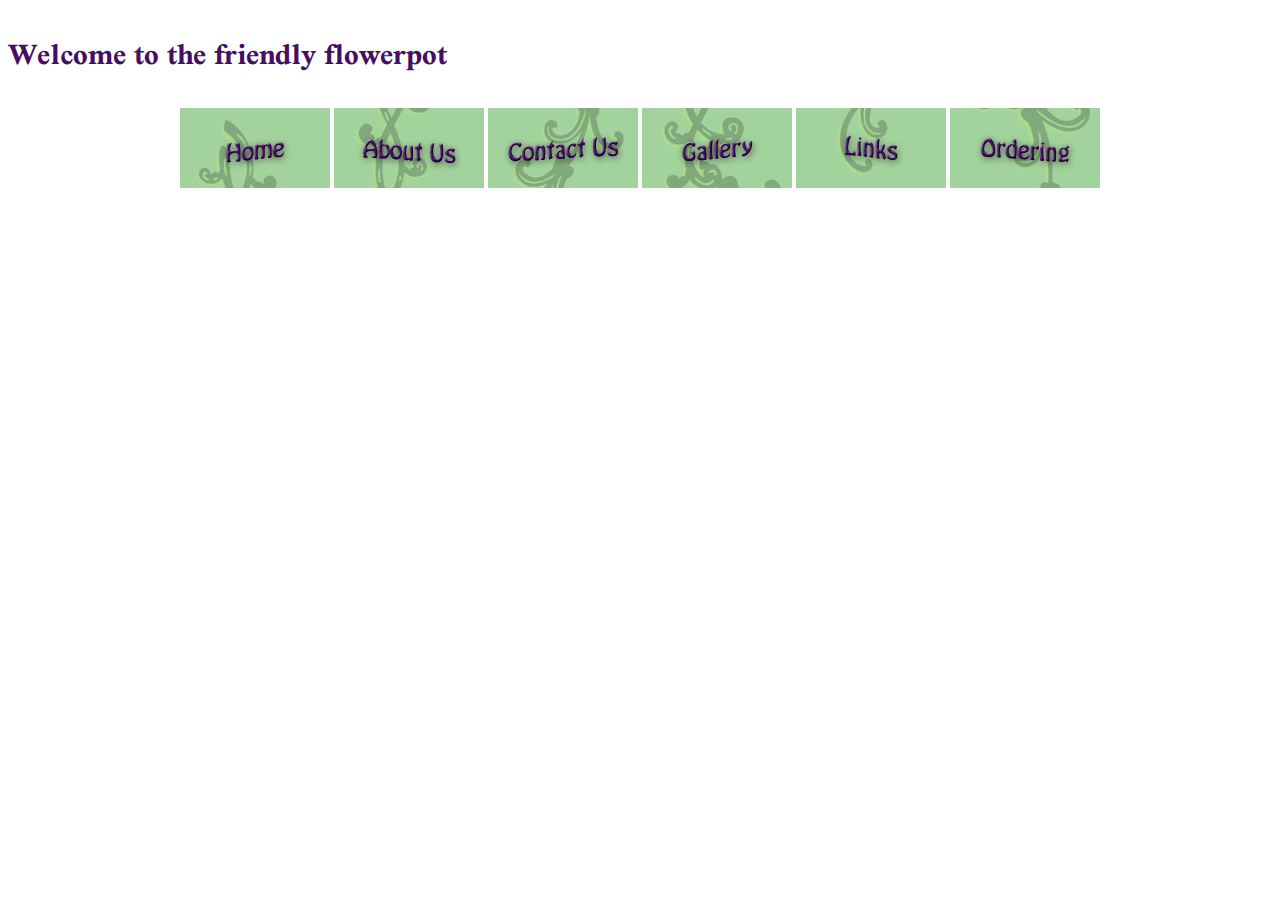
<file: index.html>
<!doctype html>
<html>
<head>
    <link href="styles.css" type="text/css" rel="stylesheet">

</head> 
<body>
    <h1>Welcome to the friendly flowerpot</h1>
<div class="mainlinks">
<div class="button1"> <a href="index.html">      <img src="images/nav_home.gif">     </a>  </div>
<div class="button2"> <a href="aboutus.html">    <img src="images/nav_about.gif">    </a>  </div>
<div class="button3"> <a href="contactus.html">  <img src="images/nav_contact.gif">  </a>  </div>
<div class="button4"> <a href="gallery.html">    <img src="images/nav_gallery.gif">  </a>  </div>
<div class="button5"> <a href="links.html">      <img src="images/nav_links.gif">    </a>  </div>
<div class="button6"> <a href="ordering.html">   <img src="images/nav_ordering.gif"> </a>  </div>
</div>
<br></br>


<p></p>
<p></p>
<p></p>
<p></p>
<p></p>


</body>
</html>
</file>
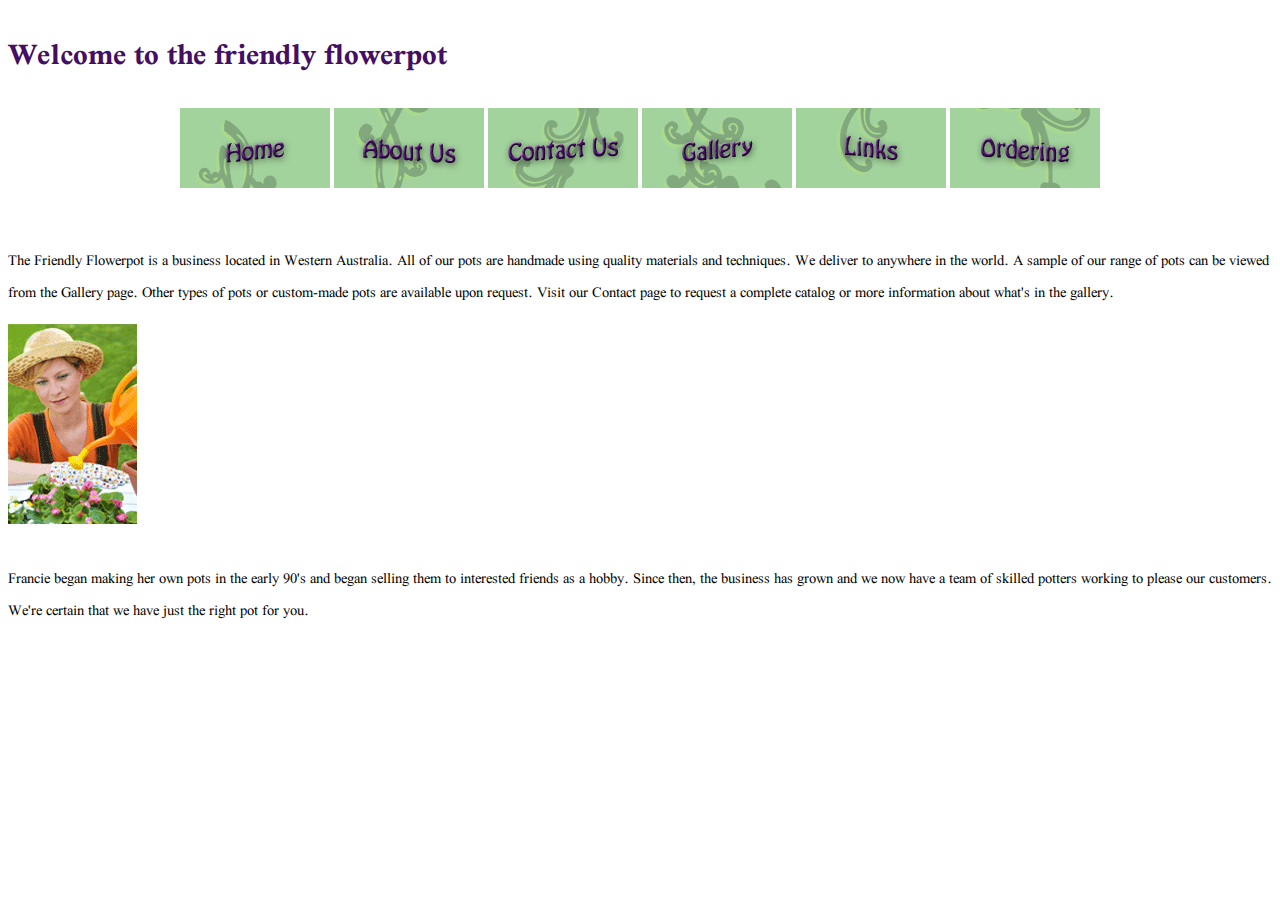
<file: aboutus.html>
<!doctype html>
<html>
<head>
    <link href="styles.css" type="text/css" rel="stylesheet">
    <title>About us page</title>
</head> 
<body>
    <h1>Welcome to the friendly flowerpot</h1>
<div class="mainlinks">
<div class="button1"> <a href="index.html">      <img src="images/nav_home.gif">     </a>  </div>
<div class="button2"> <a href="aboutus.html">    <img src="images/nav_about.gif">    </a>  </div>
<div class="button3"> <a href="contactus.html">  <img src="images/nav_contact.gif">  </a>  </div>
<div class="button4"> <a href="gallery.html">    <img src="images/nav_gallery.gif">  </a>  </div>
<div class="button5"> <a href="links.html">      <img src="images/nav_links.gif">    </a>  </div>
<div class="button6"> <a href="ordering.html">   <img src="images/nav_ordering.gif"> </a>  </div>
</div>
<br></br>

<p>
    The Friendly Flowerpot is a business located in Western Australia. 
    All of our pots are handmade using quality materials and techniques.  We deliver to anywhere
    in the world. A sample of our range of pots can be viewed from the Gallery page. Other types
    of pots or custom-made pots are available upon request. Visit our Contact page to request a complete 
    catalog or more information about what's in the gallery.
</p>
<a> <img  target="_blank" src="images/about_frannie.gif"></a>
<br></br>
 
<p> 
     Francie began making her own pots in the early 90's and began selling them to interested 
     friends as a hobby.  Since then, the business has grown and we now have a team of skilled
    potters working to please our customers.  We're certain that we have just the right pot for you. 
</p>

</body>
</html>
</file>
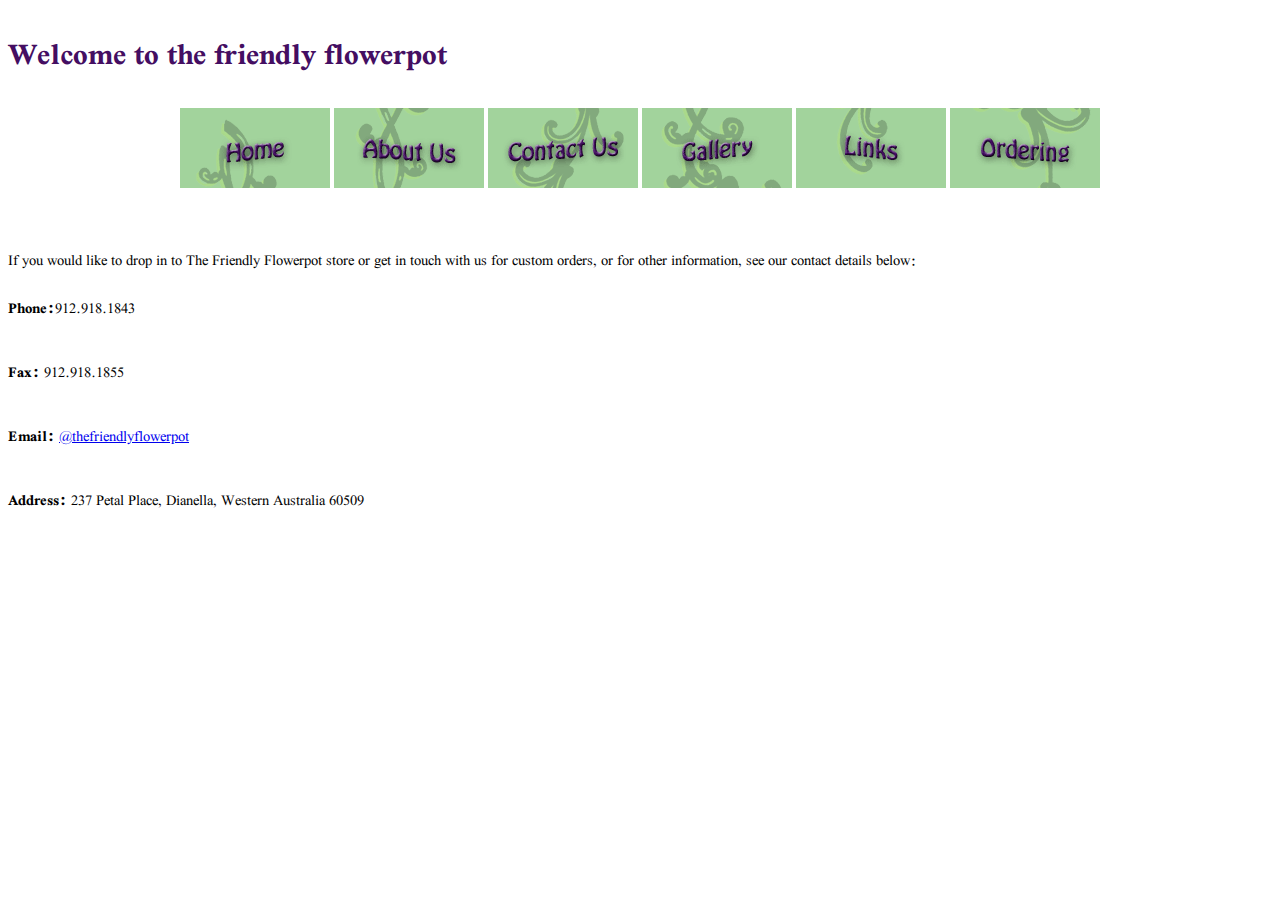
<file: contactus.html>
<!doctype html>
<html>
<head>
    <link href="styles.css" type="text/css" rel="stylesheet">

</head> 
<body>
    <h1>Welcome to the friendly flowerpot</h1>
<div class="mainlinks">
<div class="button1"> <a href="index.html">      <img src="images/nav_home.gif">     </a>  </div>
<div class="button2"> <a href="aboutus.html">    <img src="images/nav_about.gif">    </a>  </div>
<div class="button3"> <a href="contactus.html">  <img src="images/nav_contact.gif">  </a>  </div>
<div class="button4"> <a href="gallery.html">    <img src="images/nav_gallery.gif">  </a>  </div>
<div class="button5"> <a href="links.html">      <img src="images/nav_links.gif">    </a>  </div>
<div class="button6"> <a href="ordering.html">   <img src="images/nav_ordering.gif"> </a>  </div>
</div>
<br></br>
<p>
    If you would like to drop in to The Friendly Flowerpot store 
    or get in touch with us for custom orders, or for other information, 
    see our contact details below:
</p>
<p>

<p>
   <b>Phone:</b>912.918.1843
    <br></br>
    <b>Fax:</b> 912.918.1855
    <br></br>
    <b>Email:</b> <a href="info@thefriendlyflowerpot.com.au" target="_blank">@thefriendlyflowerpot</a>
    <br></br>
    <b>Address:</b>  237 Petal Place, Dianella, Western Australia 60509
</p>










</body>
</html>
</file>
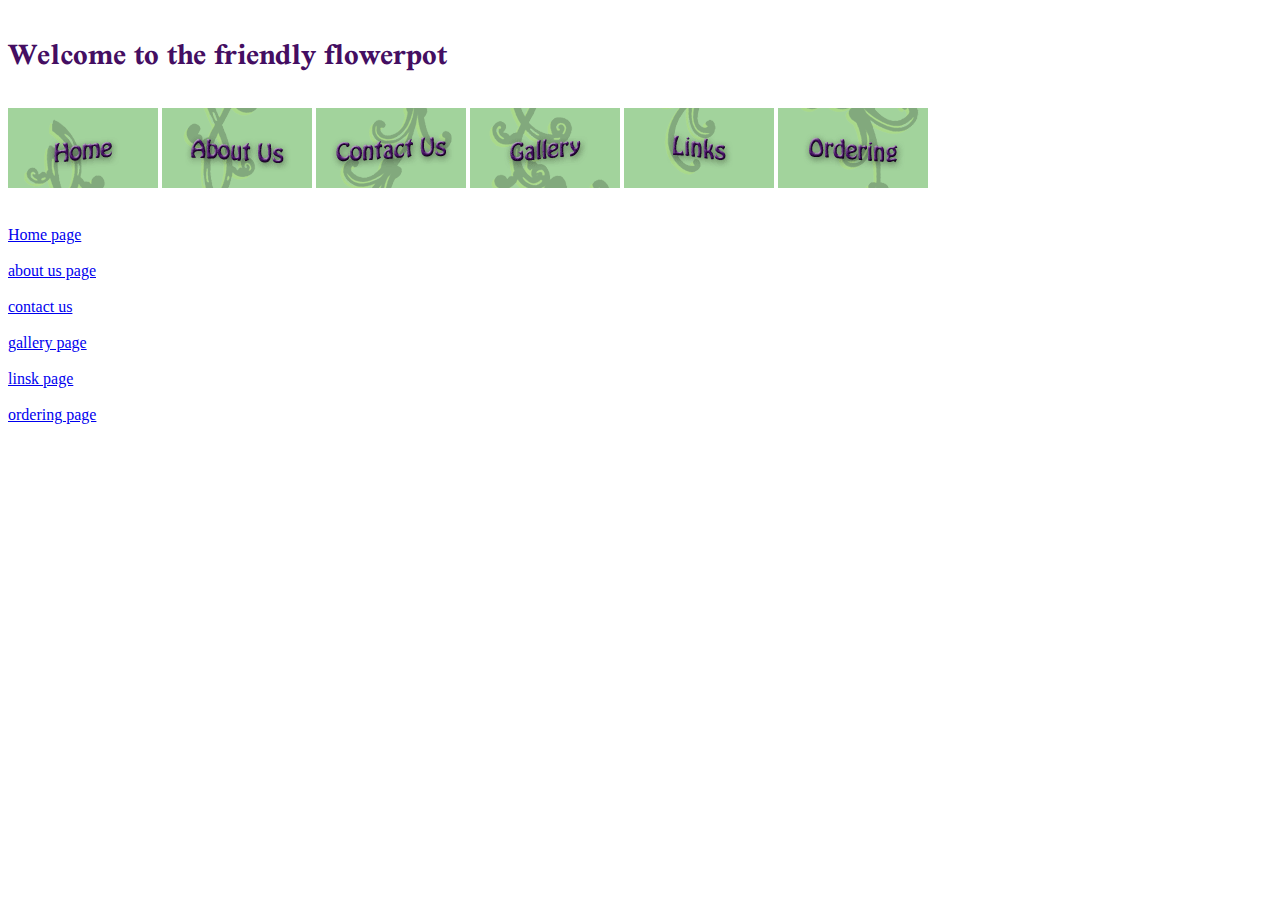
<file: extra.html>
<!doctype html>
<html>
<head>
    <link href="styles.css" type="text/css" rel="stylesheet">

</head> 
<body>
    <h1>Welcome to the friendly flowerpot</h1>

<div class="button1"> <a href="index.html">      <img src="images/nav_home.gif">     </a>  </div>
<div class="button2"> <a href="aboutus.html">    <img src="images/nav_about.gif">    </a>  </div>
<div class="button3"> <a href="contactus.html">  <img src="images/nav_contact.gif">  </a>  </div>
<div class="button4"> <a href="gallery.html">    <img src="images/nav_gallery.gif">  </a>  </div>
<div class="button5"> <a href="links.html">      <img src="images/nav_links.gif">    </a>  </div>
<div class="button6"> <a href="ordering.html">   <img src="images/nav_ordering.gif"> </a>  </div>
<br></br>

<p></p>
<p></p>
<p></p>
<p></p>
<p></p>

<a href="home.html">Home page</a>
<br></br>
<a href="aboutus.html">about us page</a>
<br></br>
<a href="contactus.html">contact us</a>
<br></br>
<a href="gallery.html">gallery page</a>
<br></br>
<a href="links.html">linsk page</a>
<br></br>
<a href="ordering.html">ordering page</a>
</body>
</html>
</file>
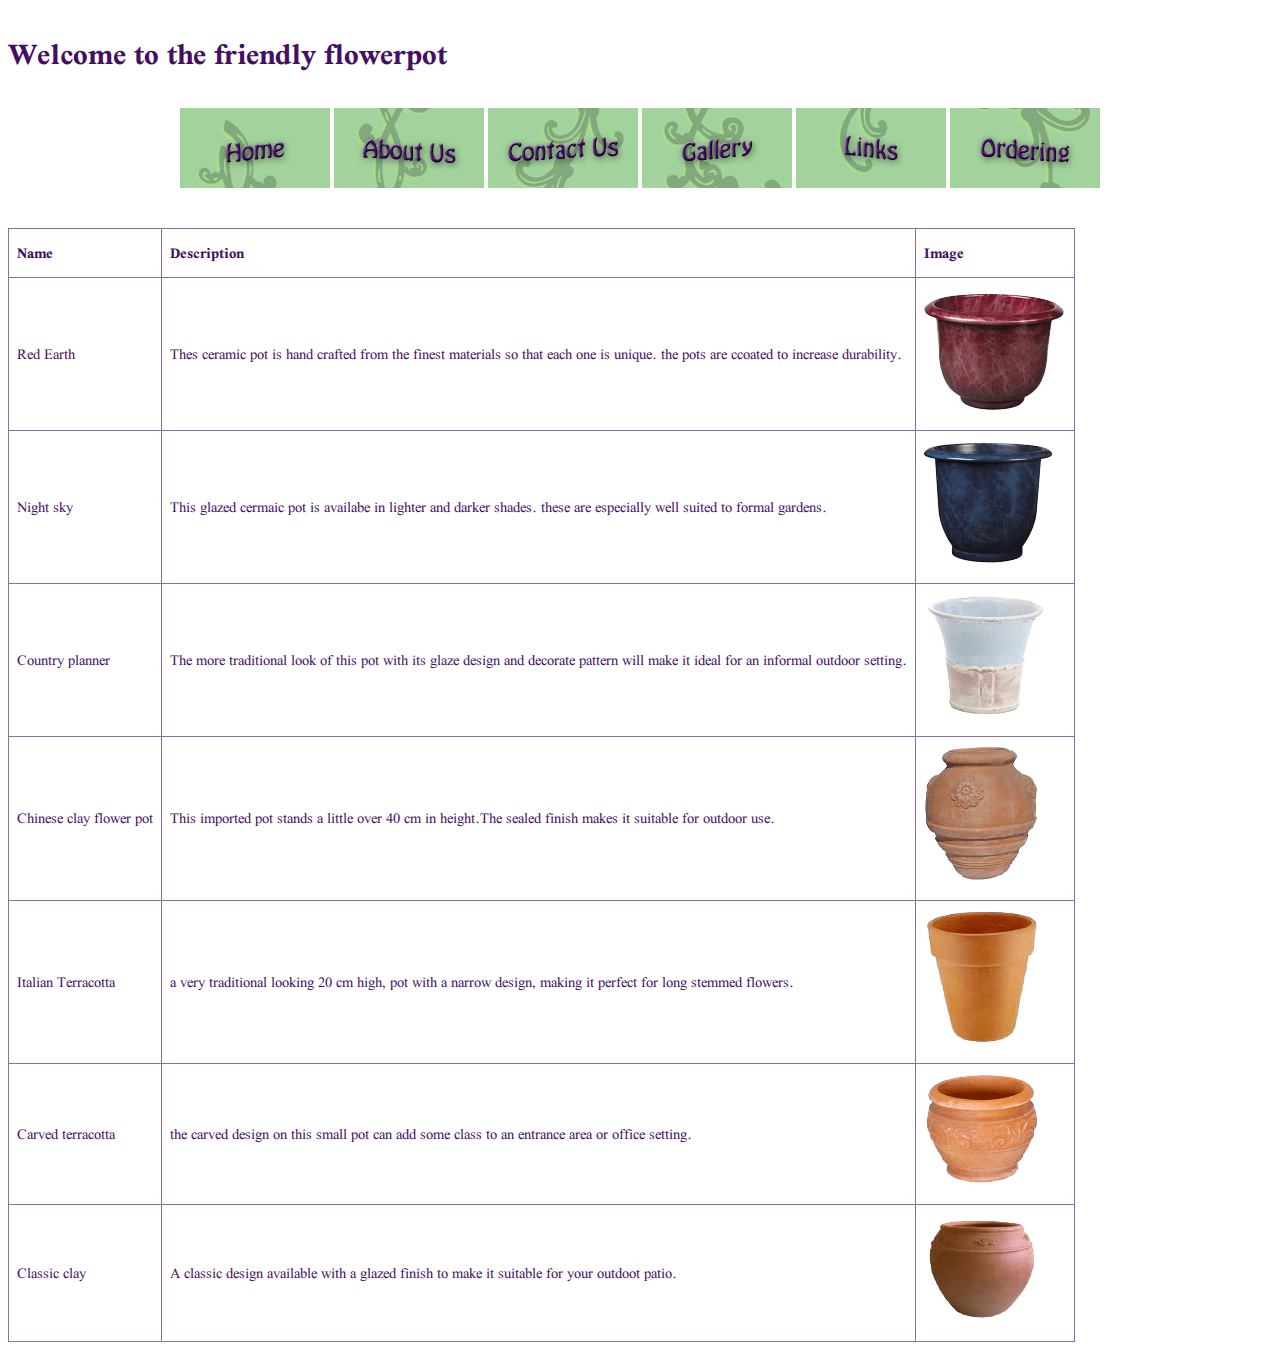
<file: gallery.html>
<!doctype html>
<html>
<head>
    <link href="styles.css" type="text/css" rel="stylesheet">

</head> 
<body>
    <h1>Welcome to the friendly flowerpot</h1>
<div class="mainlinks">
<div class="button1"> <a href="index.html">      <img src="images/nav_home.gif">     </a>  </div>
<div class="button2"> <a href="aboutus.html">    <img src="images/nav_about.gif">    </a>  </div>
<div class="button3"> <a href="contactus.html">  <img src="images/nav_contact.gif">  </a>  </div>
<div class="button4"> <a href="gallery.html">    <img src="images/nav_gallery.gif">  </a>  </div>
<div class="button5"> <a href="links.html">      <img src="images/nav_links.gif">    </a>  </div>
<div class="button6"> <a href="ordering.html">   <img src="images/nav_ordering.gif"> </a>  </div>
</div>
<br></br>
<div class="list">
<table>
    <thead>
      <tr>
        <th>Name</th>
        <th>Description</th>
        <th>Image</th>
      </tr>
    </thead>
    <tbody>
      <tr>
        <td>Red Earth</td>
        <td>Thes ceramic pot is hand crafted from the finest materials so that each one is unique. 
            the pots are ccoated to increase durability. </td>
        <td><img src="images/pot1.gif"></td>
      </tr>
      <tr>
        <td>Night sky</td>
        <td>This glazed cermaic pot is availabe in lighter and darker shades. these are especially well suited to formal gardens.</td>
        <td><img src="images/pot2.gif"></td>
      </tr>
      <tr>
        <td>Country planner</td>
        <td>The more traditional look of this pot with its glaze design and decorate pattern will make it ideal for an informal outdoor setting.</td>
        <td><img src="images/pot3.gif"></td>
      </tr>
      <tr>
        <td>Chinese clay flower pot</td>
        <td>This imported pot stands a little over 40 cm in height.The sealed finish makes it suitable for outdoor use.</td>     
        <td><img src="images/pot4.gif"></td>
      </tr>
      <tr>
        <td>Italian Terracotta</td>
        <td>a very traditional looking 20 cm high, pot with a narrow design, making it perfect for long stemmed flowers.</td>
        <td><img src="images/pot5.gif"></td>
      </tr>
      <tr>
        <td>Carved terracotta</td>
        <td>the carved design on this small pot can add some class to an entrance area or office setting.</td>
        <td><img src="images/pot6.gif"></td>
      </tr>
    </tbody>
  <tfoot>
    <td>Classic clay</td>
    <td>A classic design available with a glazed finish to make it suitable for your outdoot patio.</td>
    <td><img src="images/pot7.gif"></td>
</tfoot>
  </table>
</div>

</body>
</html>
</file>
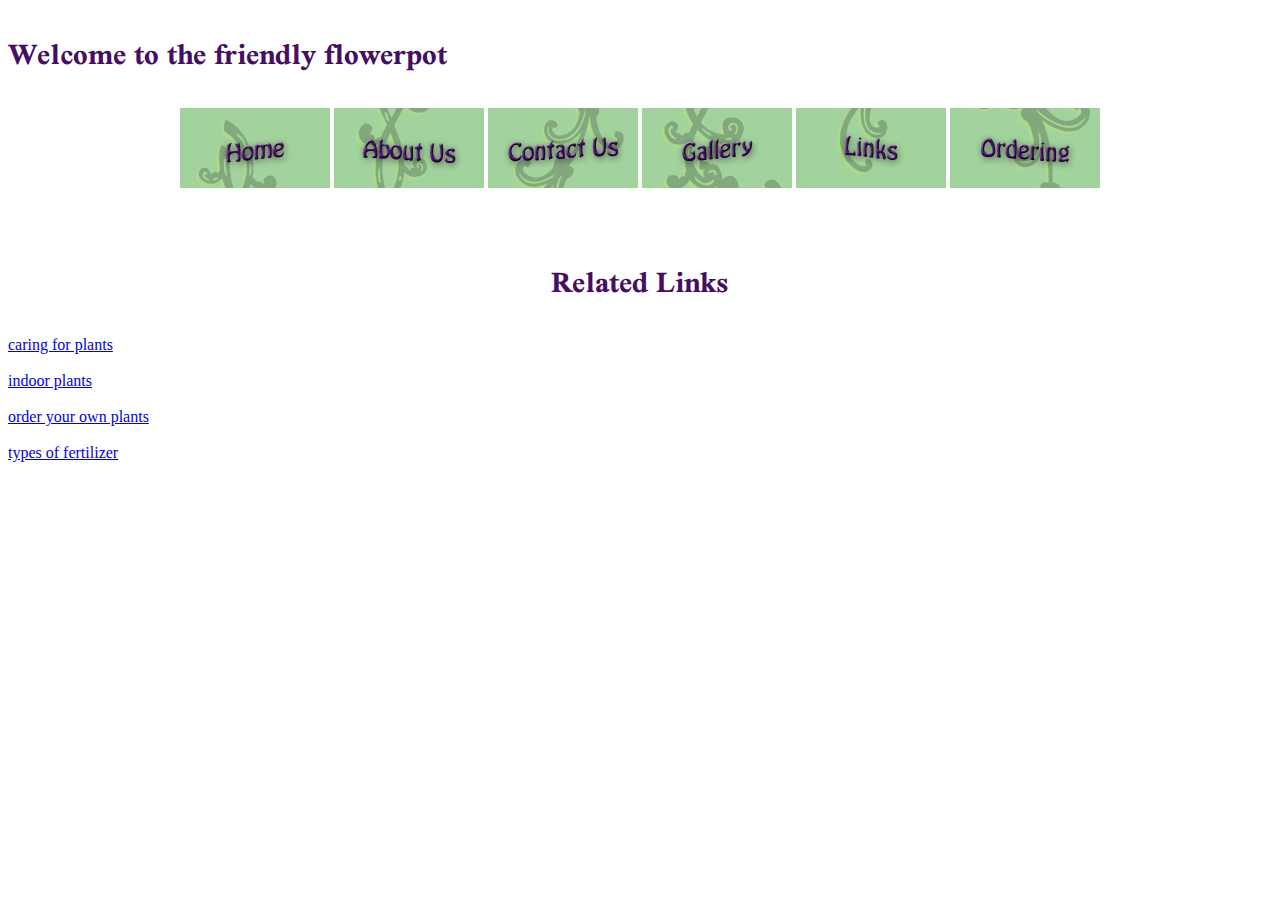
<file: links.html>
<!doctype html>
<html>
<head>
    <link href="styles.css" type="text/css" rel="stylesheet">

</head> 
<body>
    <h1>Welcome to the friendly flowerpot</h1>
<div class="mainlinks">
<div class="button1"> <a href="index.html">      <img src="images/nav_home.gif">     </a>  </div>
<div class="button2"> <a href="aboutus.html">    <img src="images/nav_about.gif">    </a>  </div>
<div class="button3"> <a href="contactus.html">  <img src="images/nav_contact.gif">  </a>  </div>
<div class="button4"> <a href="gallery.html">    <img src="images/nav_gallery.gif">  </a>  </div>
<div class="button5"> <a href="links.html">      <img src="images/nav_links.gif">    </a>  </div>
<div class="button6"> <a href="ordering.html">   <img src="images/nav_ordering.gif"> </a>  </div>
</div>
<br></br>
<h1 class="Relatedlinks">Related Links</h1>
<a href="https://www.realsimple.com/home-organizing/how-to-care-for-potted-plants" target="_blank">caring for plants</a>
<br></br>
<a href="https://greatist.com/health/types-of-indoor-plants" target="_blank">indoor plants</a>
<br></br>
<a href="https://www.plants.com/" target="_blank">order your own plants</a>
<br></br>
<a href="https://gardeningsolutions.ifas.ufl.edu/care/fertilizer/types-of-fertilizer.html" target="_blank">types of fertilizer</a>


</body>
</html>
</file>
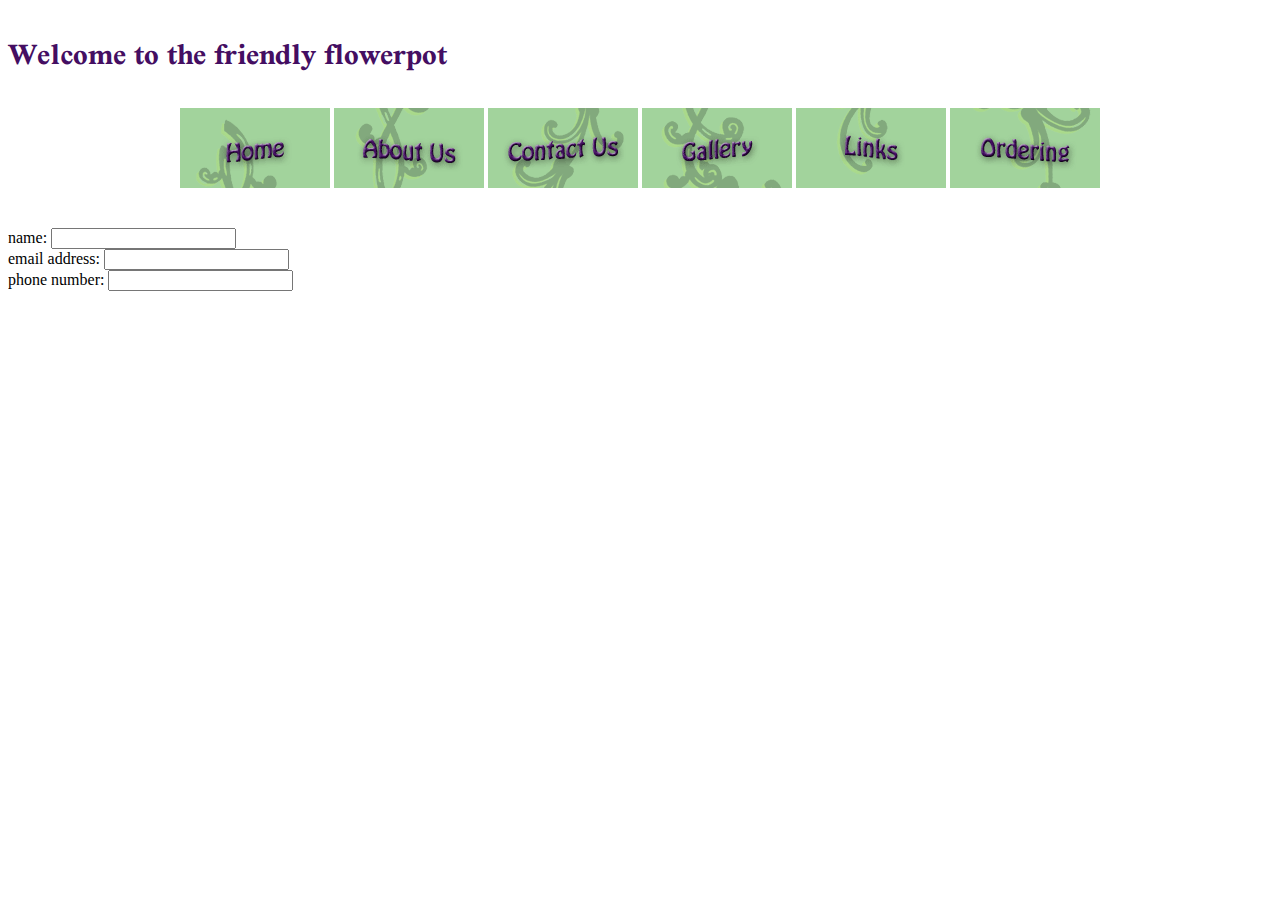
<file: ordering.html>
<!doctype html>
<html>
<head>
    <link href="styles.css" type="text/css" rel="stylesheet">

</head> 
<body>
    <h1>Welcome to the friendly flowerpot</h1>
<div class="mainlinks">
<div class="button1"> <a href="index.html">      <img src="images/nav_home.gif">     </a>  </div>
<div class="button2"> <a href="aboutus.html">    <img src="images/nav_about.gif">    </a>  </div>
<div class="button3"> <a href="contactus.html">  <img src="images/nav_contact.gif">  </a>  </div>
<div class="button4"> <a href="gallery.html">    <img src="images/nav_gallery.gif">  </a>  </div>
<div class="button5"> <a href="links.html">      <img src="images/nav_links.gif">    </a>  </div>
<div class="button6"> <a href="ordering.html">   <img src="images/nav_ordering.gif"> </a>  </div>
</div>
<br></br>

<label for="name"> name:</label>
<input id="name" name="name" type="text" required>
<br>
<label for="email address">email address:</label>
<input for="email address" id="email address" type="text" required>
<br>
<label for="phone number"> phone number:</label>
<input id="phone number" name="phone number" type="text" required>
<br><br>




</body>
</html>
</file>
<file: styles.css>
@import url('https://fonts.googleapis.com/css2?family=Scheherazade+New&display=swap');
h1{
    color: #440e62;
    font-family: 'Scheherazade New', serif;
}


.button1{
    display: inline-block;
    height: 80px;
    width: 150px;
    font-family: 'Scheherazade New', serif;
}
.button1:hover{
    background: url("images/nav_home_act.gif") no-repeat;
}

.button2{
    display: inline-block;
    height: 80px;
    width: 150px;
    font-family: 'Scheherazade New', serif;
}
.button2:hover{
    background: url("images/nav_about_act.gif") no-repeat;
}

.button3{
    display: inline-block;
    height: 80px;
    width: 150px;
    font-family: 'Scheherazade New', serif;
}
.button3:hover{
    background: url("images/nav_contact_act.gif") no-repeat;
}

.button4{ 
    display: inline-block;
    height: 80px;
    width: 150px;
    font-family: 'Scheherazade New', serif;
}
.button4:hover{
    background: url("images/nav_gallery_act.gif");
}

.button5{ 
    display: inline-block;
    height: 80px;
    width: 150px;
    font-family: 'Scheherazade New', serif;
}
.button5:hover{
    background: url("images/nav_links_act.gif") no-repeat;
}
.button6{
    display: inline-block;
    height: 80px;
    width: 150px;
    font-family: 'Scheherazade New', serif;
}
.button6:hover{
    background: url("images/nav_ordering_act.gif") no-repeat;
}

table {
    border-collapse: collapse;
  }
  
  td, th {
    border: 1px solid ; border-color:#8d6d9f;
    padding: 0.5rem;
    text-align: left;
    font-family: 'Scheherazade New', serif;
    color:#440e62;
     }
p{
    font-family: 'Scheherazade new', serif;
}

.Relatedlinks{
    text-align: center;
} 

.mainlinks{
    text-align:center;
}
</file>
